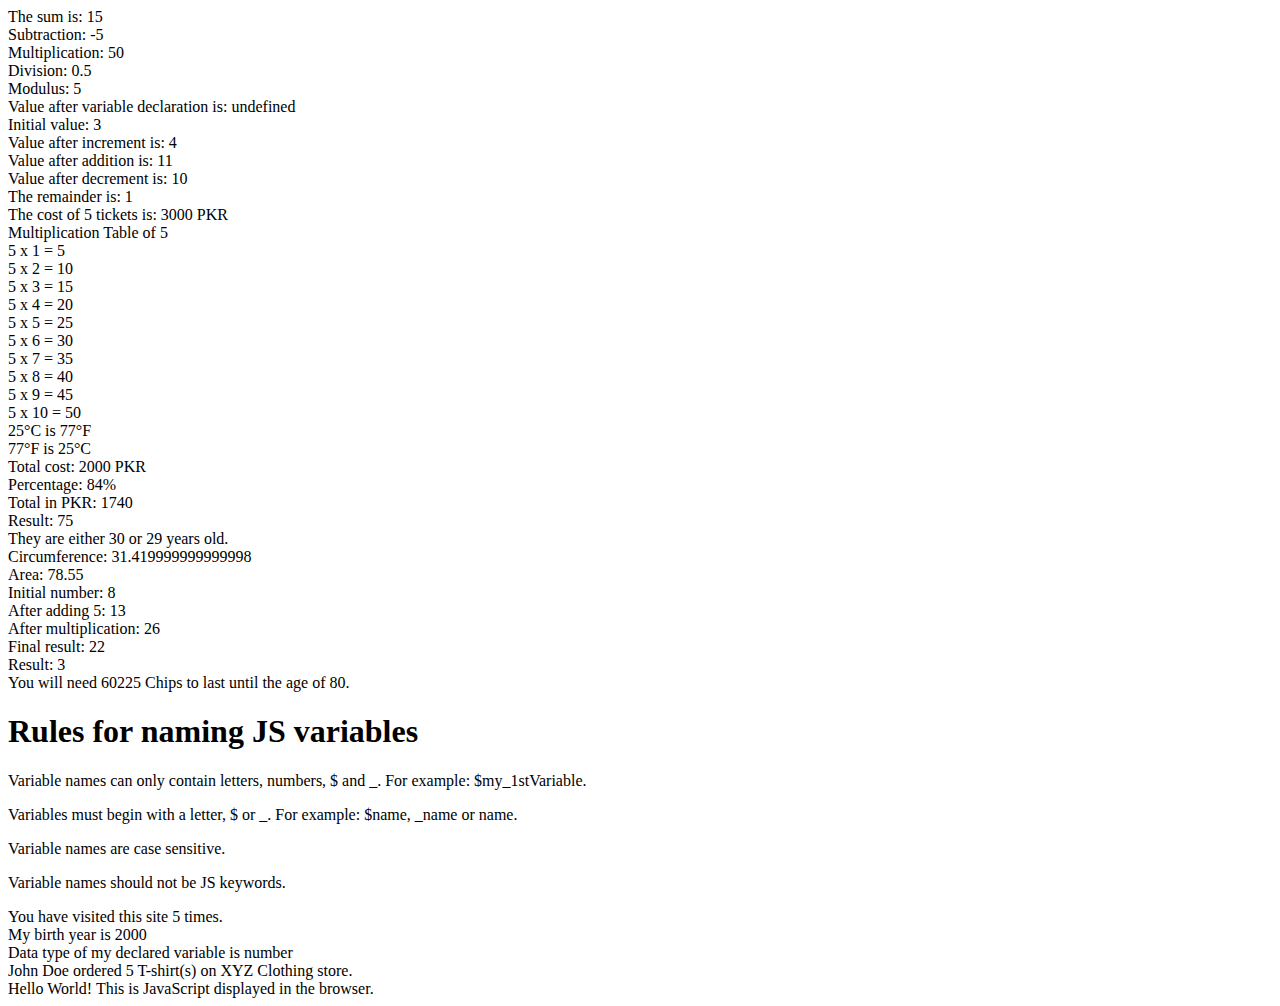
<file: Assignment No 1/index.html>
<!DOCTYPE html>
<html lang="en">
<head>
    <meta charset="UTF-8">
    <meta name="viewport" content="width=device-width, initial-scale=1.0">
    <title>Document</title>
</head>
<body>
    


    <script src="app.js"></script>
</body>
</html>
</file>
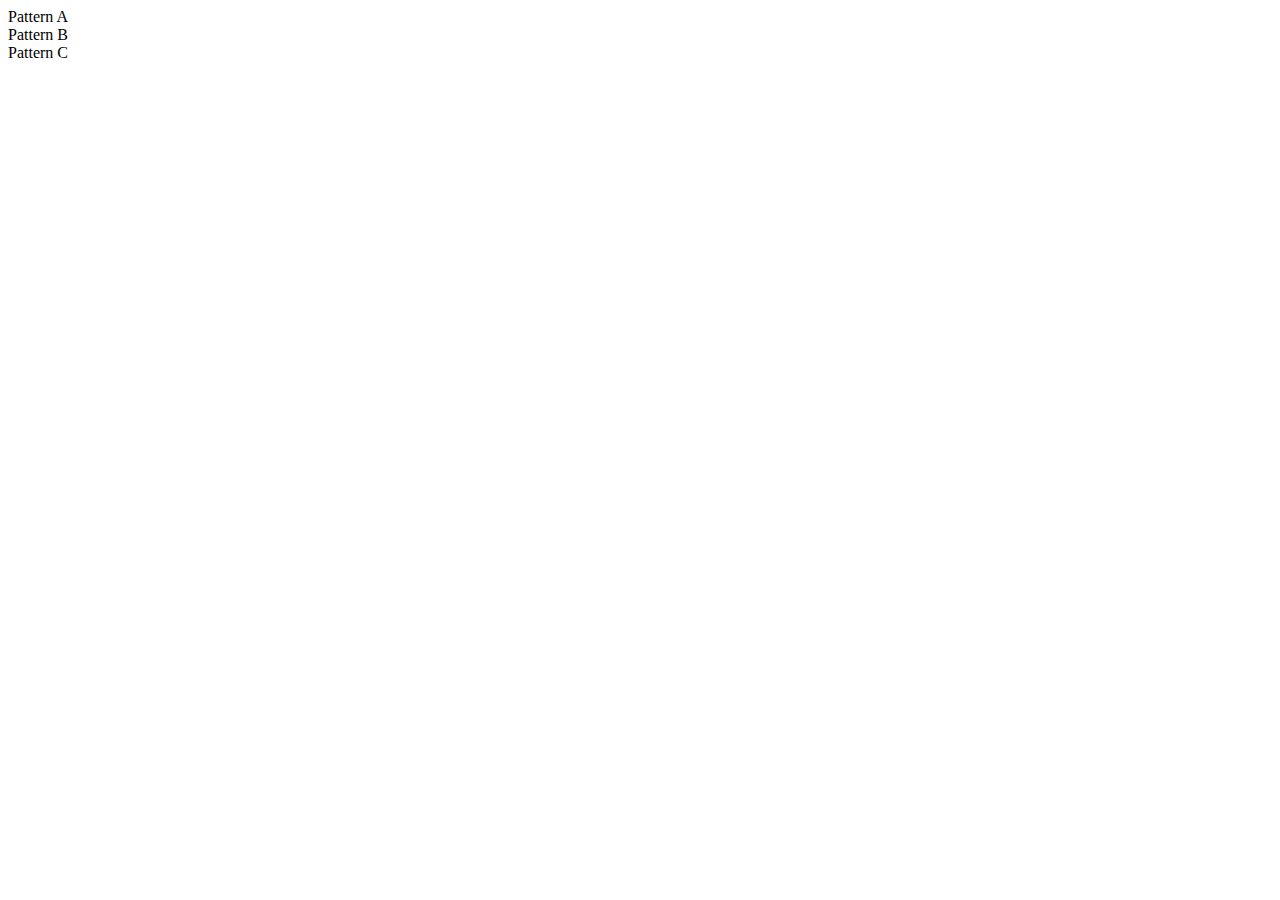
<file: Assignment No 4/index.html>
<!DOCTYPE html>
<html lang="en">
<head>
    <meta charset="UTF-8">
    <meta name="viewport" content="width=device-width, initial-scale=1.0">
    <title>Document</title>
</head>
<body>
    <script src="app.js"></script>
</body>
</html>
</file>
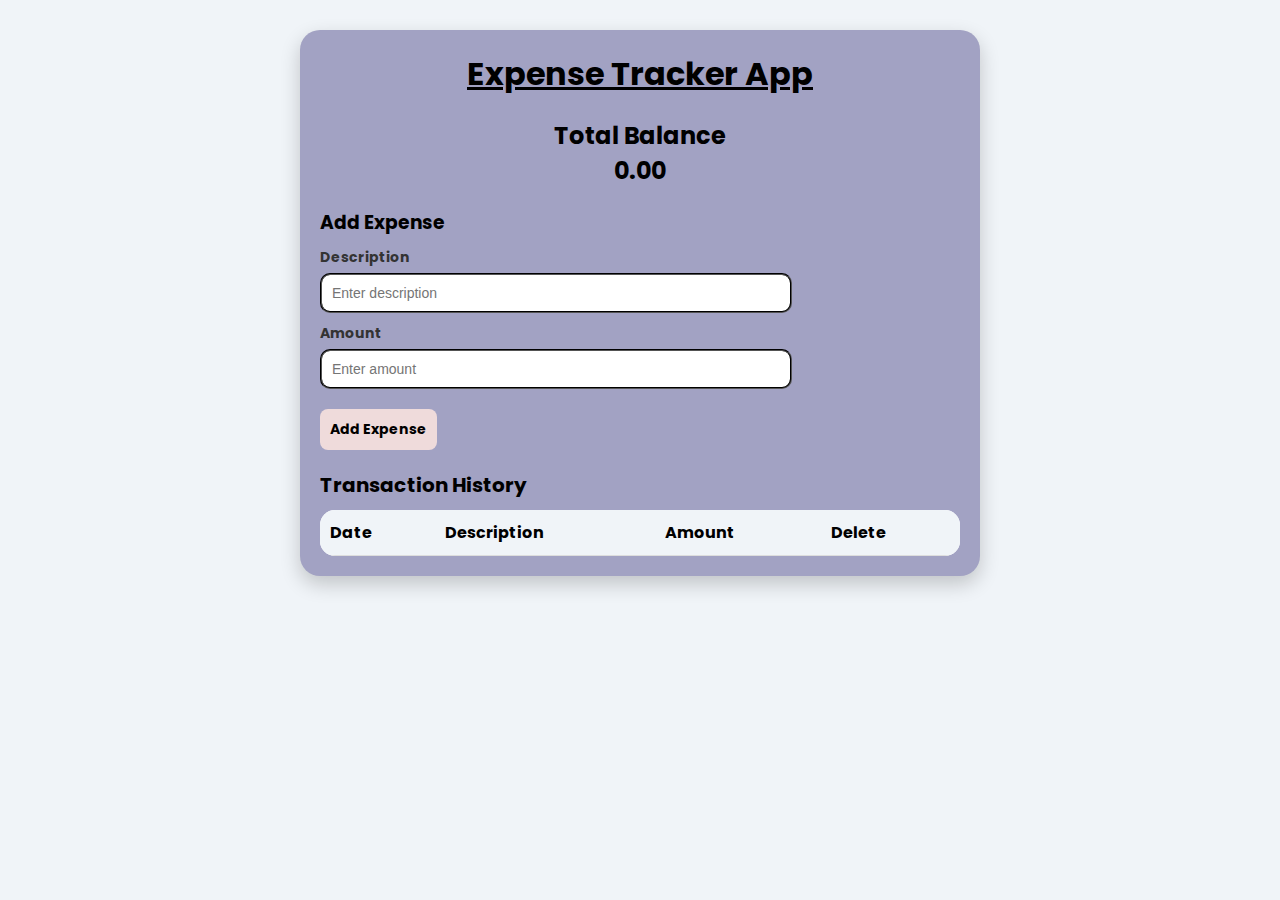
<file: Expense Manangement App/index.html>
<!DOCTYPE html>
<html lang="en">
<head>
  <meta charset="UTF-8">
  <meta name="viewport" content="width=device-width, initial-scale=1.0">
  <title>Expense Tracker</title>
  <link href="https://fonts.googleapis.com/css2?family=Poppins:wght@400;600&display=swap" rel="stylesheet">
  <link rel="stylesheet" href="style.css">
</head>
<body>
  <div class="container">
    <h1><u>Expense Tracker App</u></h1>
    <div class="balance">
      <h2>Total Balance</h2>
      <p id="balance">0.00</p>
    </div>
    
    <div class="form">
      <h3>Add Expense</h3>

      <div class="form-control">
        <label for="text">Description</label>
        <input type="text" id="text" placeholder="Enter description">
      </div>
      <div class="form-control">
        <label for="amount">Amount</label>
        <input type="number" id="amount" placeholder="Enter amount">
      </div>
      <button class="btn" id="add-transaction">Add Expense</button>
    </div>
    <div class="history">
      <h3>Transaction History</h3>
      <table>
        <thead>
          <tr>
            <th>Date</th>
            <th>Description</th>
            <th>Amount</th>
            <th>Delete</th>
          </tr>
        </thead>
        <tbody id="list">
        </tbody>
      </table>
    </div>
  </div>
  <script src="app.js"></script>
</body>
</html>
</file>
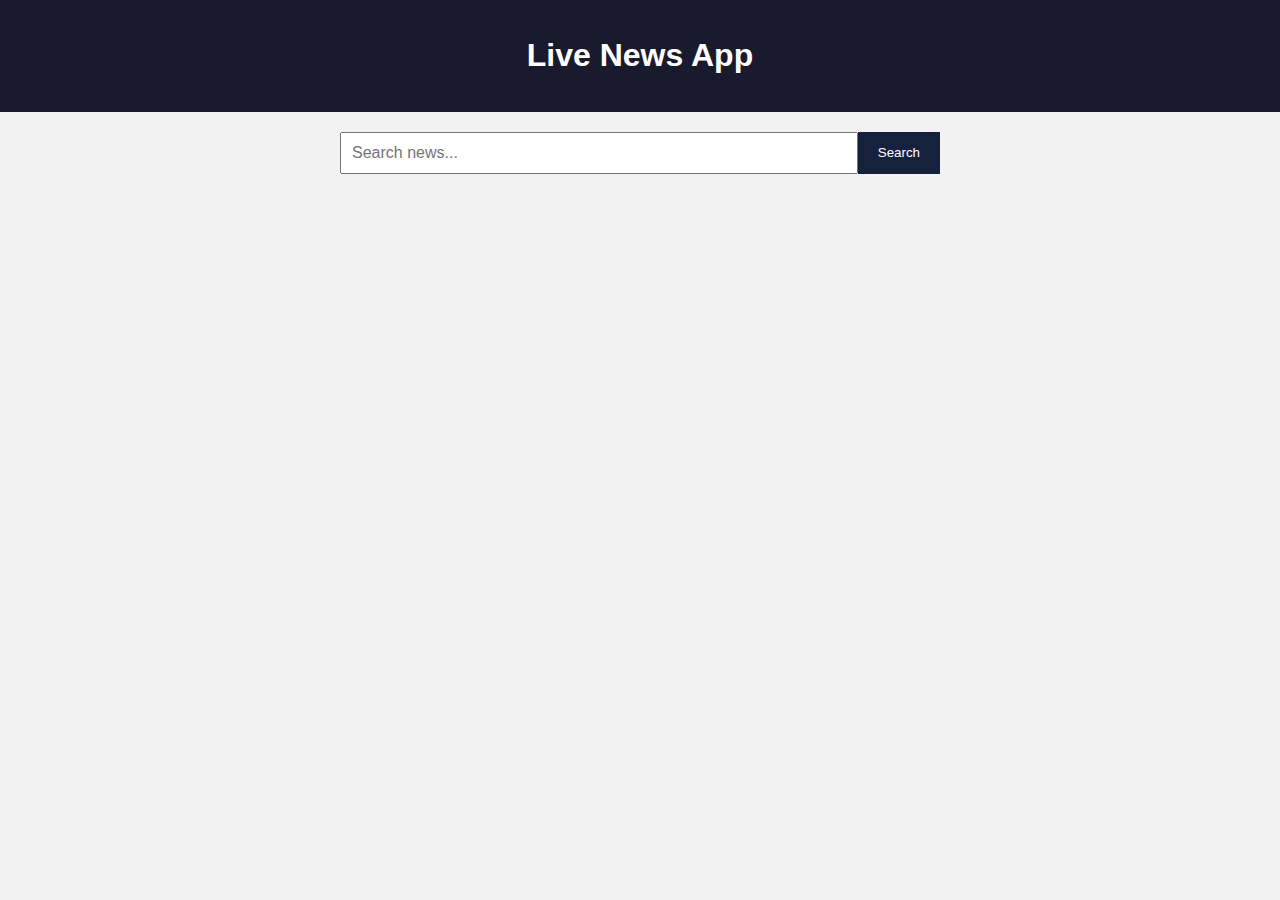
<file: news app /index.html>
<!DOCTYPE html>
<html lang="en">
<head>
  <meta charset="UTF-8" />
  <meta name="viewport" content="width=device-width, initial-scale=1.0"/>
  <title>News App</title>
  <style>
    * {
      box-sizing: border-box;
    }
    body {
      font-family: Arial, sans-serif;
      background: #f2f2f2;
      margin: 0;
      padding: 0;
    }
    header {
      background-color: #1a1a2e;
      color: white;
      padding: 1rem;
      text-align: center;
    }
    #searchForm {
      margin: 20px auto;
      max-width: 600px;
      display: flex;
    }
    #searchInput {
      flex: 1;
      padding: 10px;
      font-size: 16px;
    }
    #searchButton {
      background-color: #16213e;
      color: white;
      border: none;
      padding: 10px 20px;
      cursor: pointer;
    }
    #newsContainer {
      max-width: 1200px;
      margin: auto;
      display: grid;
      grid-template-columns: repeat(auto-fit, minmax(300px, 1fr));
      gap: 20px;
      padding: 20px;
    }
    .newsCard {
      background: white;
      border-radius: 8px;
      overflow: hidden;
      box-shadow: 0 2px 10px rgba(0,0,0,0.1);
      transition: transform 0.2s;
    }
    .newsCard:hover {
      transform: translateY(-5px);
    }
    .newsCard img {
      width: 100%;
      height: 180px;
      object-fit: cover;
    }
    .newsContent {
      padding: 15px;
    }
    .newsContent h3 {
      margin: 0 0 10px;
      font-size: 18px;
    }
    .newsContent p {
      font-size: 14px;
      color: #333;
    }
    .newsContent a {
      display: inline-block;
      margin-top: 10px;
      text-decoration: none;
      color: #007BFF;
    }
  </style>
</head>
<body>
  <header>
    <h1>Live News App</h1>
  </header>

  <form id="searchForm">
    <input type="text" id="searchInput" placeholder="Search news..." />
    <button type="submit" id="searchButton">Search</button>
  </form>

  <section id="newsContainer">
    <!-- News articles will appear here -->
  </section>

  <script>
    const API_KEY = "f8bb252c00eb4c6e82794a79278eebe9";
    const newsContainer = document.getElementById("newsContainer");
    const searchForm = document.getElementById("searchForm");
    const searchInput = document.getElementById("searchInput");

    async function fetchNews(query = "Apple") {
      const res = await fetch(`https://newsapi.org/v2/everything?q=${query}&apiKey=${API_KEY}`);
      const data = await res.json();
      if (data.articles) {
        displayNews(data.articles);
      } else {
        newsContainer.innerHTML = "<p>No news found.</p>";
      }
    }

    function displayNews(articles) {
      newsContainer.innerHTML = "";
      articles.forEach(article => {
        const newsCard = document.createElement("div");
        newsCard.classList.add("newsCard");

        newsCard.innerHTML = `
          <img src="${article.urlToImage || 'https://via.placeholder.com/400x200'}" alt="News Image">
          <div class="newsContent">
            <h3>${article.title}</h3>
            <p>${article.description || 'No description available.'}</p>
            <a href="${article.url}" target="_blank">Read more</a>
          </div>
        `;
        newsContainer.appendChild(newsCard);
      });
    }

    // Default news on load
    fetchNews();

    // Handle search
    searchForm.addEventListener("submit", e => {
      e.preventDefault();
      const query = searchInput.value.trim();
      if (query) {
        fetchNews(query);
      }
    });
  </script>
</body>
</html>
</file>
<file: Expense Manangement App/style.css>
body {
    font-family: 'Poppins', sans-serif;
    margin: 0;
    padding: 0;
    background: #f0f4f8;
    color: #333;
    width: 100%;
  }
  
  .container {
    max-width:50%;
    margin: 30px auto;
    background: #a2a2c3;
    padding: 20px;
    border-radius: 20px;
    box-shadow: 0 8px 20px rgba(0, 0, 0, 0.2);
  }
  
  h1, h2, h3, p{
    margin: 0;
  }
  
h3,h4{
  color: #000000;
}

  h1 {
    text-align: center;
    color: #000000;
  }
  
  .balance {
    text-align: center;
    margin: 20px 0;
    font-weight: bold;
  }
  
  .balance p ,h2{
    font-size: 24px;
    color: #000000;
  }
  
  .income-expense {
    display: flex;
    justify-content: space-between;
    gap: 15px;
    margin: 20px 0;
  }
  
  .income-expense div {
    flex: 1;
    padding: 15px;
    text-align: center;
    background: #f8f8f8;
    border-radius: 10px;
    box-shadow: 0 4px 10px rgba(0, 0, 0, 0.1);
  }
  
  .income-expense div.expense {
    background: #ffecec;
  }
  
  .income-expense h3 {
    margin: 0;
    font-size: 18px;
    color: #555;
  }
  
  .income-expense p {
    font-size: 20px;
    font-weight: bold;
    margin: 10px 0 0;
    color: #333;
  }
  
  .form-control {
    display: flex;
    flex-direction: column;
    margin: 10px 0;
  }
  
  .form-control label {
    margin-bottom: 5px;
    font-weight: bold;
    font-size: 14px;
  }
  
  .form-control input {
    width: 70%;
    padding: 10px;
    border: 2px groove #000000;
    border-radius: 10px;
    font-size: 14px;
    background-color: #ffffff;
  }
  
  .form-control input:focus {
    border-color: #825CFF;
    outline: none;
  }
  
  .btn {
    font-family: 'Poppins', sans-serif;
    background: #efdbdb;
    color: rgb(0, 0, 0);
    padding: 10px;
    border: none;
    border-radius: 8px;
    cursor: pointer;
    font-size: 14px;
    font-weight: bold;
    margin-top: 10px;
    transition: background 0.3s ease;
  }
  
  .btn:hover {
    background: #6e4dcb;
  }
  
  .history {
    margin-top: 20px;
  }
  
  .history h3 {
    margin-bottom: 10px;
    font-size: 20px;
    color: #000000;
  }
  
  table {
    width: 100%;
    border-collapse: collapse;
    background: #ffffff;
    border-radius: 15px;
    overflow: hidden;
  }
  
  table th, table td {
    padding: 10px;
    text-align: left;
    border-bottom: 1px solid #ddd;
  }
  
  table th {
    background: #f0f4f8;
    font-size: 16px;
    color: #000000;
  }
  
 
  table td.amount {
    font-weight: bold;
    color: #4caf50;
  }
  

  table button {
    background: #ff1100;
    color: white;
    padding: 5px 8px;
    border: none;
    border-radius: 5px;
    font-size: 12px;

  }
</file>
